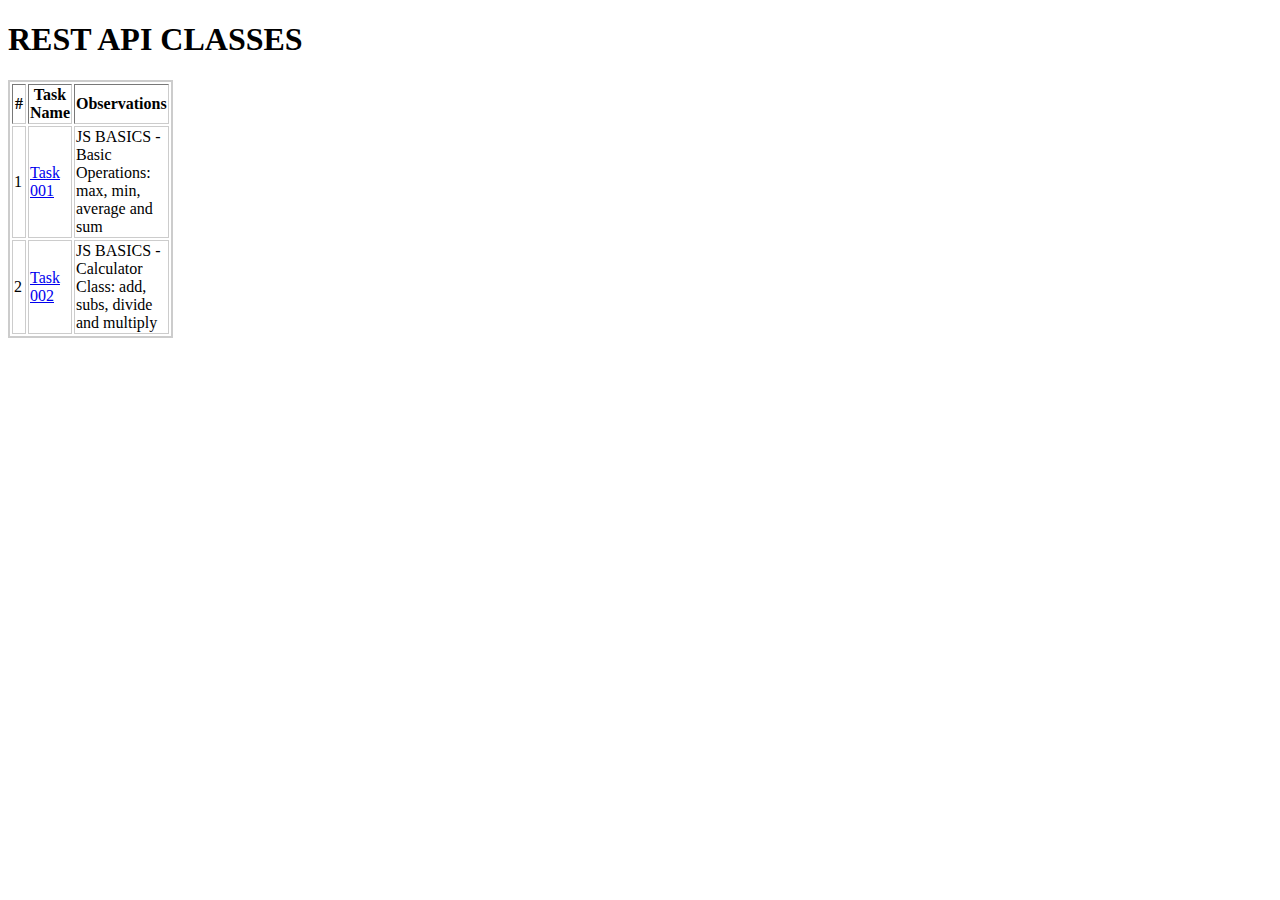
<file: training/front-end/index.html>
<!DOCTYPE html>
<html>
<head lang="en">
    <meta charset="UTF-8">
    <title></title>
    <link type="text/css" href="app/css/styles.css" rel="stylesheet">
    <script src="app/js/task1.js" type="text/javascript"></script>
    <script src="app/js/task2.js" type="text/javascript"></script>
</head>
<body>

<h1>REST API CLASSES</h1>

<table border="1">
    <tr>
        <th>#</th>
        <th>Task Name</th>
        <th>Observations</th>
    </tr>
    <tr>
        <td>1</td>
        <td><a href="app/js/task1.js">Task 001 </a></td>
        <td>JS BASICS - Basic Operations: max, min, average and sum</td>
    </tr>
    <tr>
        <td>2</td>
        <td><a href="app/js/task2.js">Task 002 </a></td>
        <td>JS BASICS - Calculator Class: add, subs, divide and multiply</td>
    </tr>
</table>
</body>
</html>
</file>
<file: training/front-end/app/css/styles.css>
table {
    border: solid 2px #ccc;
}
td {
    border: solid 1px #ccc;
    width: 10px;
    height: 10px;
}
</file>
